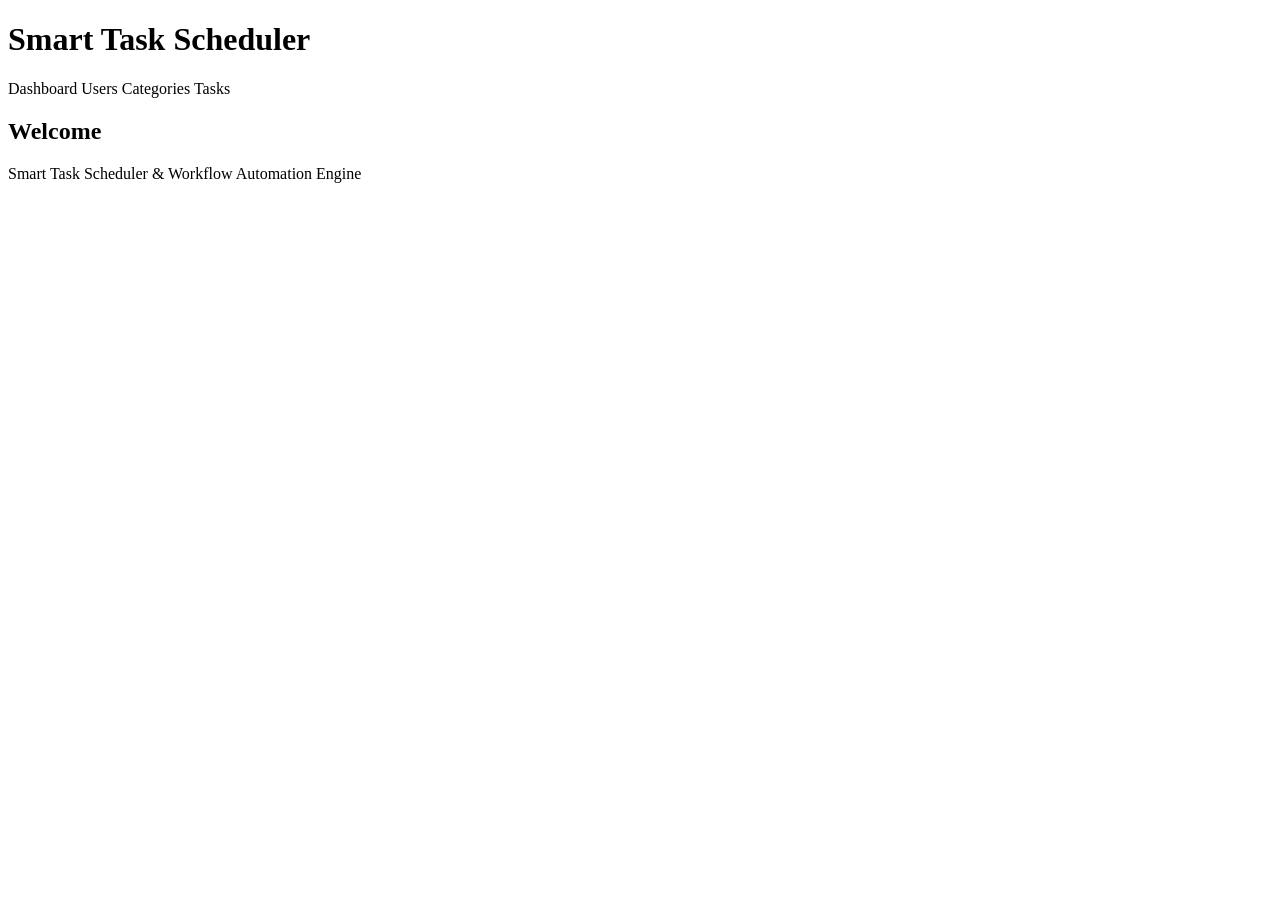
<file: src/main/resources/templates/index.html>
<!DOCTYPE html>
<html xmlns:th="http://www.thymeleaf.org">

<head>

<title>Smart Task Scheduler</title>

<link rel="stylesheet"
th:href="@{/css/style.css}">

</head>

<body>

<header>

<h1>Smart Task Scheduler</h1>

</header>

<nav>

<a th:href="@{/dashboard}">Dashboard</a>

<a th:href="@{/users}">Users</a>

<a th:href="@{/categories}">Categories</a>

<a th:href="@{/tasks}">Tasks</a>

</nav>

<div class="container">

<h2>Welcome</h2>

<p>

Smart Task Scheduler & Workflow Automation Engine

</p>

</div>

</body>

</html>
</file>
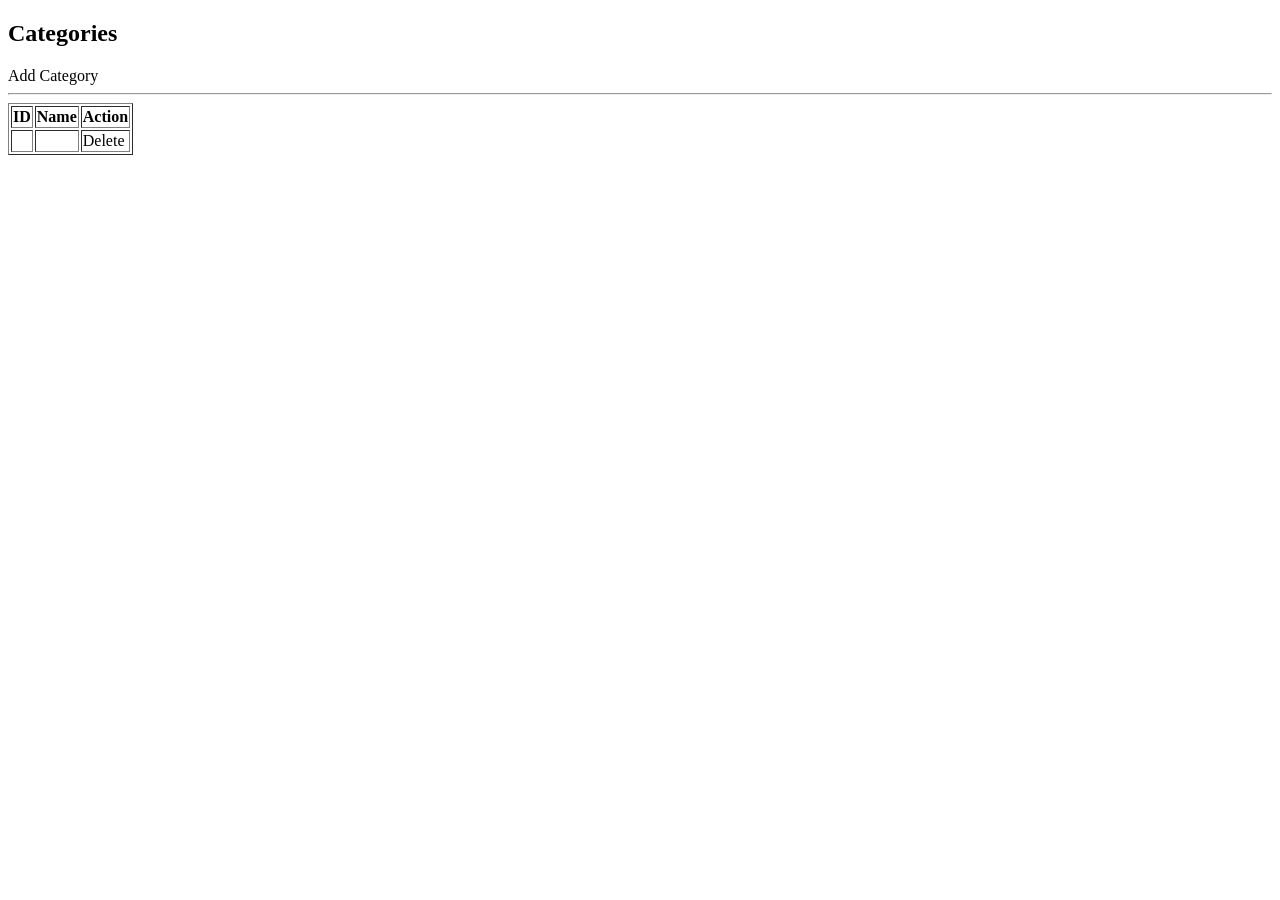
<file: src/main/resources/templates/categories.html>
<!DOCTYPE html>
<html xmlns:th="http://www.thymeleaf.org">
<head>
    <title>Categories</title>
</head>

<body>

<h2>Categories</h2>

<a th:href="@{/categories/new}">
    Add Category
</a>

<hr>

<table border="1">

    <tr>
        <th>ID</th>
        <th>Name</th>
        <th>Action</th>
    </tr>

    <tr th:each="category : ${categories}">

        <td th:text="${category.id}"></td>

        <td th:text="${category.name}"></td>

        <td>
            <a th:href="@{'/categories/delete/' + ${category.id}}">
                Delete
            </a>
        </td>

    </tr>

</table>

</body>
</html>
</file>
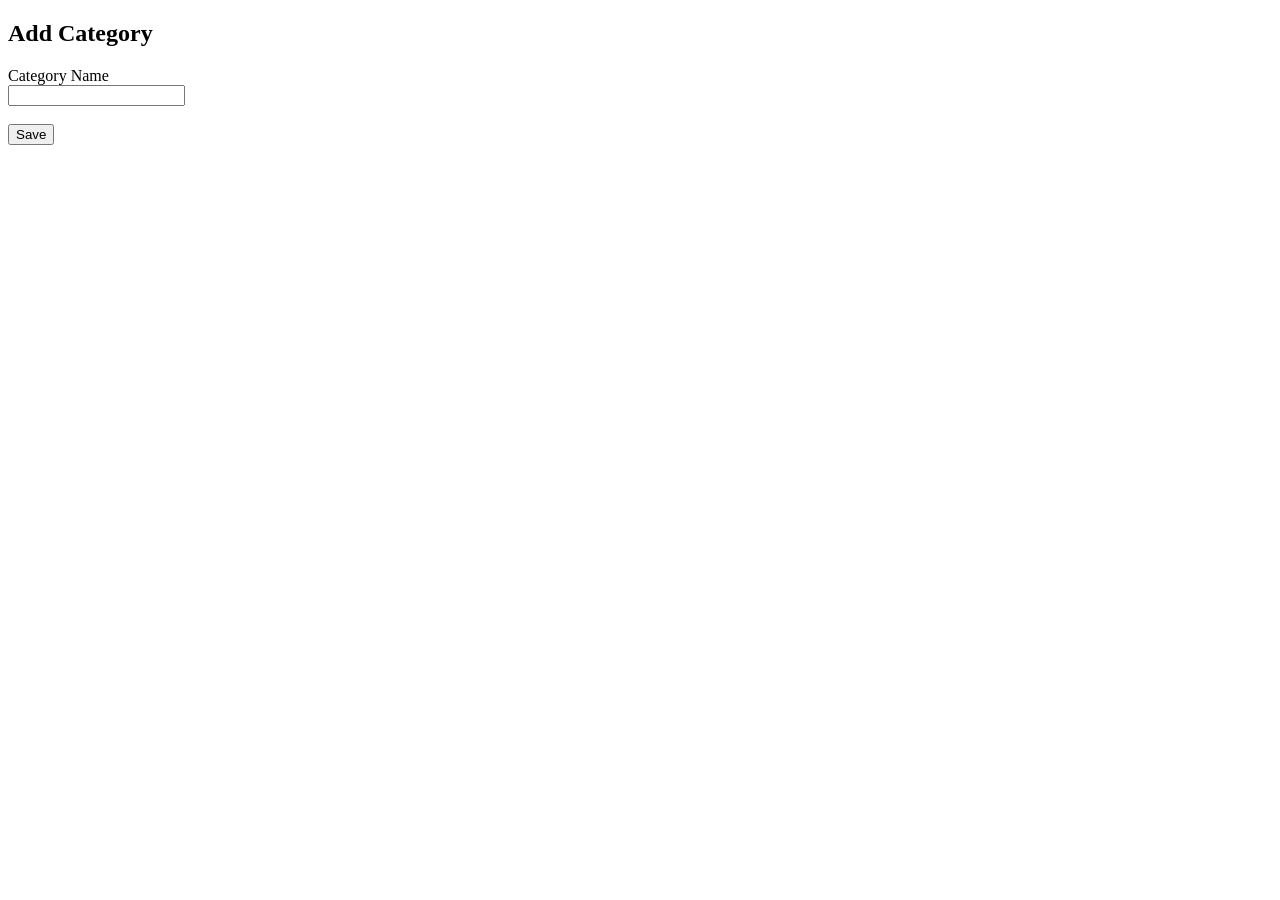
<file: src/main/resources/templates/category-form.html>
<!DOCTYPE html>
<html xmlns:th="http://www.thymeleaf.org">
<head>

<title>Add Category</title>

</head>

<body>

<h2>Add Category</h2>

<form
th:action="@{/categories/save}"
th:object="${category}"
method="post">

Category Name

<br>

<input
type="text"
th:field="*{name}">

<br><br>

<button type="submit">

Save

</button>

</form>

</body>
</html>
</file>
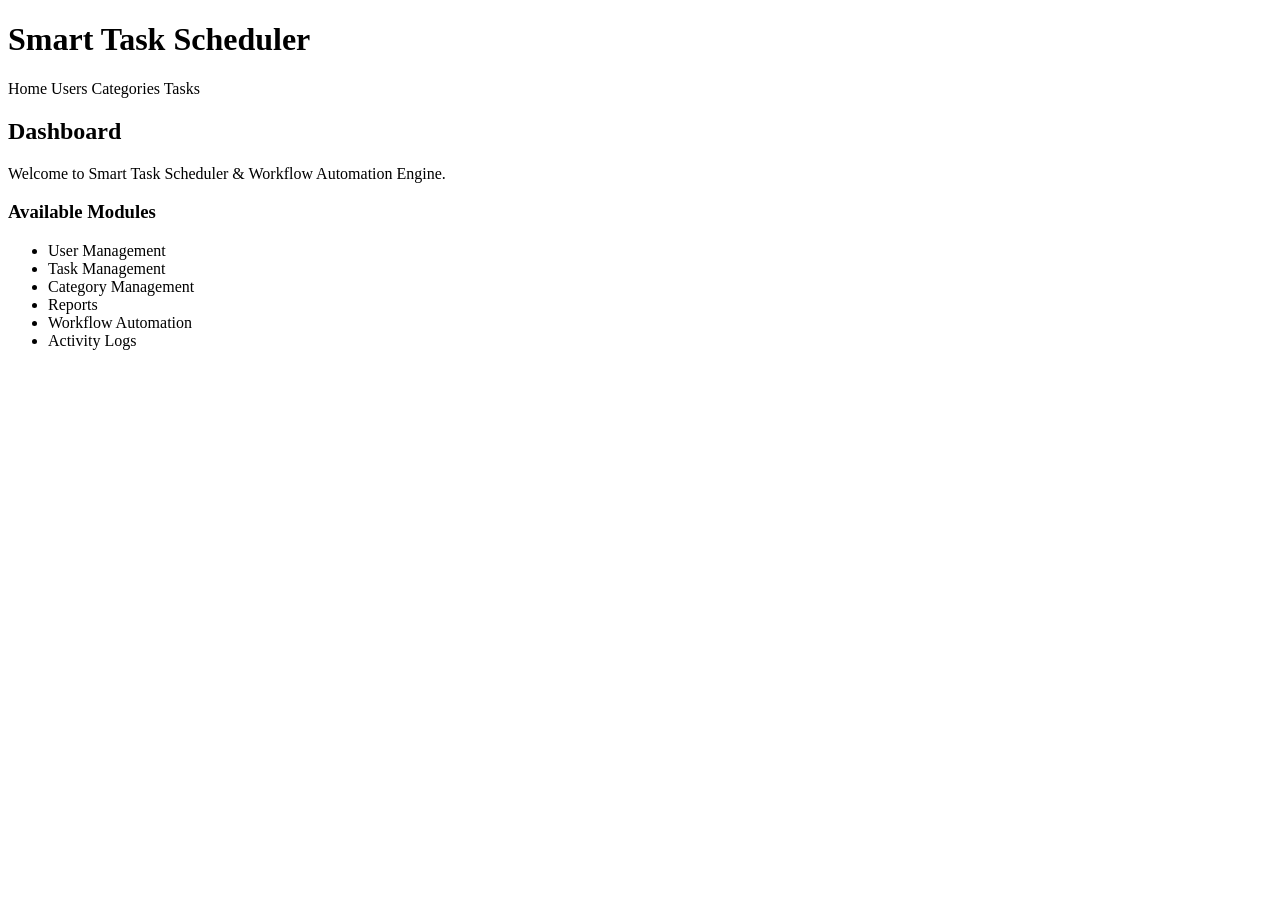
<file: src/main/resources/templates/dashboard.html>
<!DOCTYPE html>
<html xmlns:th="http://www.thymeleaf.org">

<head>

<title>Dashboard</title>

<link rel="stylesheet"
th:href="@{/css/style.css}">

</head>

<body>

<header>

<h1>Smart Task Scheduler</h1>

</header>

<nav>

<a th:href="@{/}">Home</a>

<a th:href="@{/users}">Users</a>

<a th:href="@{/categories}">Categories</a>

<a th:href="@{/tasks}">Tasks</a>

</nav>

<div class="container">

<h2>Dashboard</h2>

<p>

Welcome to Smart Task Scheduler & Workflow Automation Engine.

</p>

<h3>Available Modules</h3>

<ul>

<li>User Management</li>

<li>Task Management</li>

<li>Category Management</li>

<li>Reports</li>

<li>Workflow Automation</li>

<li>Activity Logs</li>

</ul>

</div>

</body>

</html>
</file>
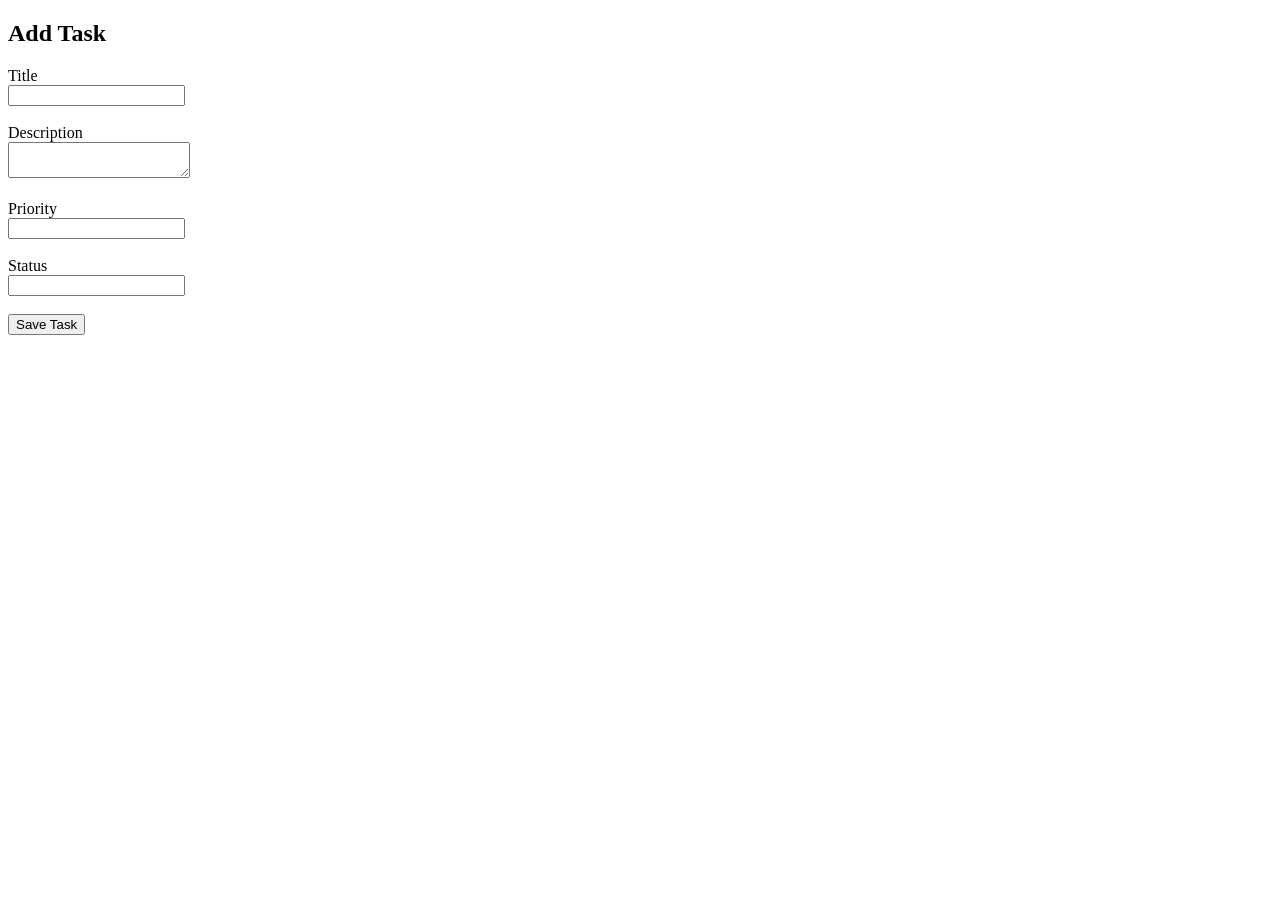
<file: src/main/resources/templates/task-form.html>
<!DOCTYPE html>
<html xmlns:th="http://www.thymeleaf.org">
<head>

<title>Add Task</title>

</head>

<body>

<h2>Add Task</h2>

<form
th:action="@{/tasks/save}"
th:object="${task}"
method="post">

Title

<br>

<input
type="text"
th:field="*{title}">

<br><br>

Description

<br>

<textarea
th:field="*{description}">
</textarea>

<br><br>

Priority

<br>

<input
type="text"
th:field="*{priority}">

<br><br>

Status

<br>

<input
type="text"
th:field="*{status}">

<br><br>

<button type="submit">

Save Task

</button>

</form>

</body>
</html>
</file>
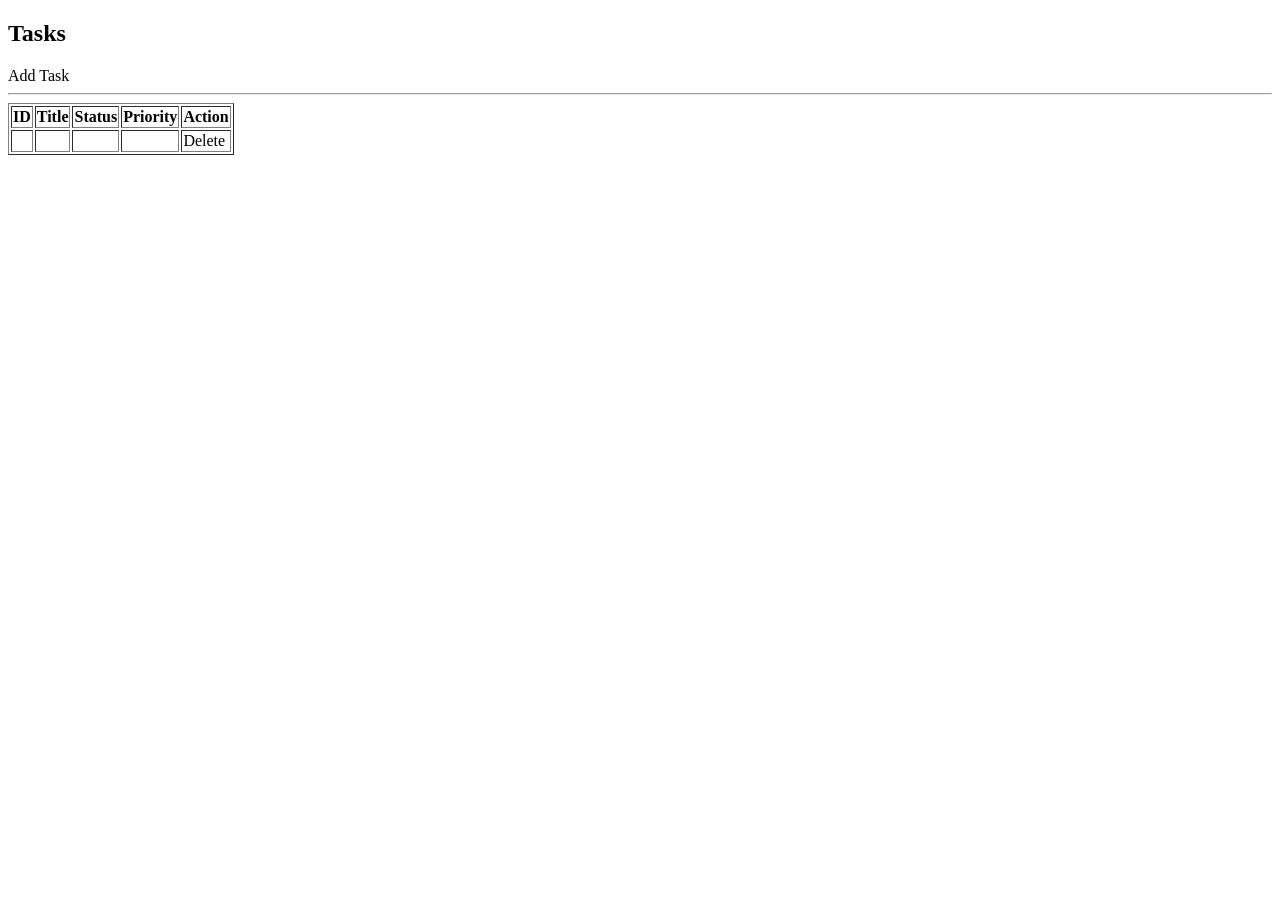
<file: src/main/resources/templates/tasks.html>
<!DOCTYPE html>
<html xmlns:th="http://www.thymeleaf.org">
<head>

<title>Tasks</title>

</head>

<body>

<h2>Tasks</h2>

<a th:href="@{/tasks/new}">

Add Task

</a>

<hr>

<table border="1">

<tr>

<th>ID</th>

<th>Title</th>

<th>Status</th>

<th>Priority</th>

<th>Action</th>

</tr>

<tr th:each="task : ${tasks}">

<td th:text="${task.id}"></td>

<td th:text="${task.title}"></td>

<td th:text="${task.status}"></td>

<td th:text="${task.priority}"></td>

<td>

<a th:href="@{'/tasks/delete/' + ${task.id}}">

Delete

</a>

</td>

</tr>

</table>

</body>
</html>
</file>
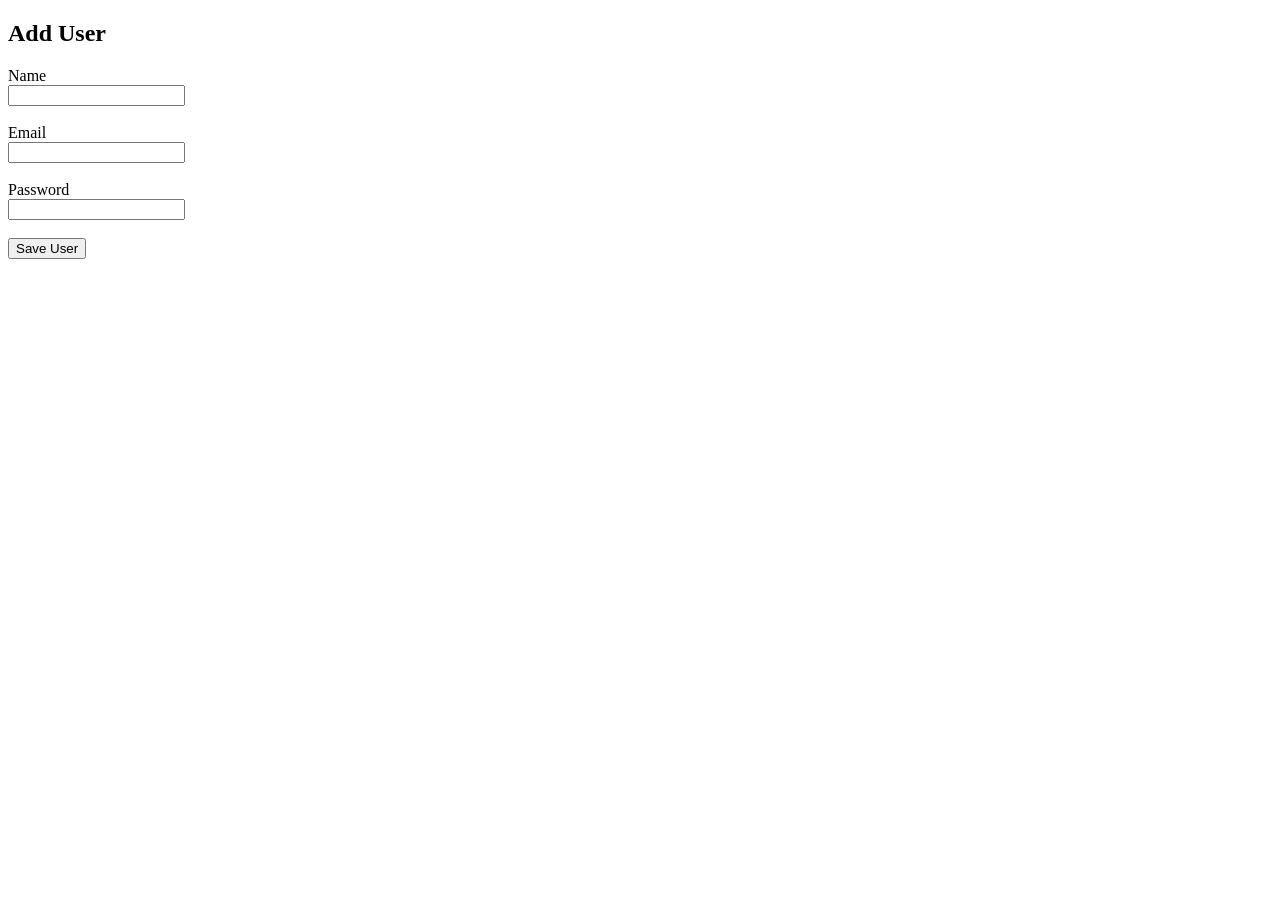
<file: src/main/resources/templates/user-form.html>
<!DOCTYPE html>
<html xmlns:th="http://www.thymeleaf.org">
<head>
    <title>Add User</title>
</head>

<body>

<h2>Add User</h2>

<form th:action="@{/users/save}" th:object="${user}" method="post">

Name

<br>

<input type="text" th:field="*{name}">

<br><br>

Email

<br>

<input type="email" th:field="*{email}">

<br><br>

Password

<br>

<input type="password" th:field="*{password}">

<br><br>

<button type="submit">

Save User

</button>

</form>

</body>
</html>
</file>
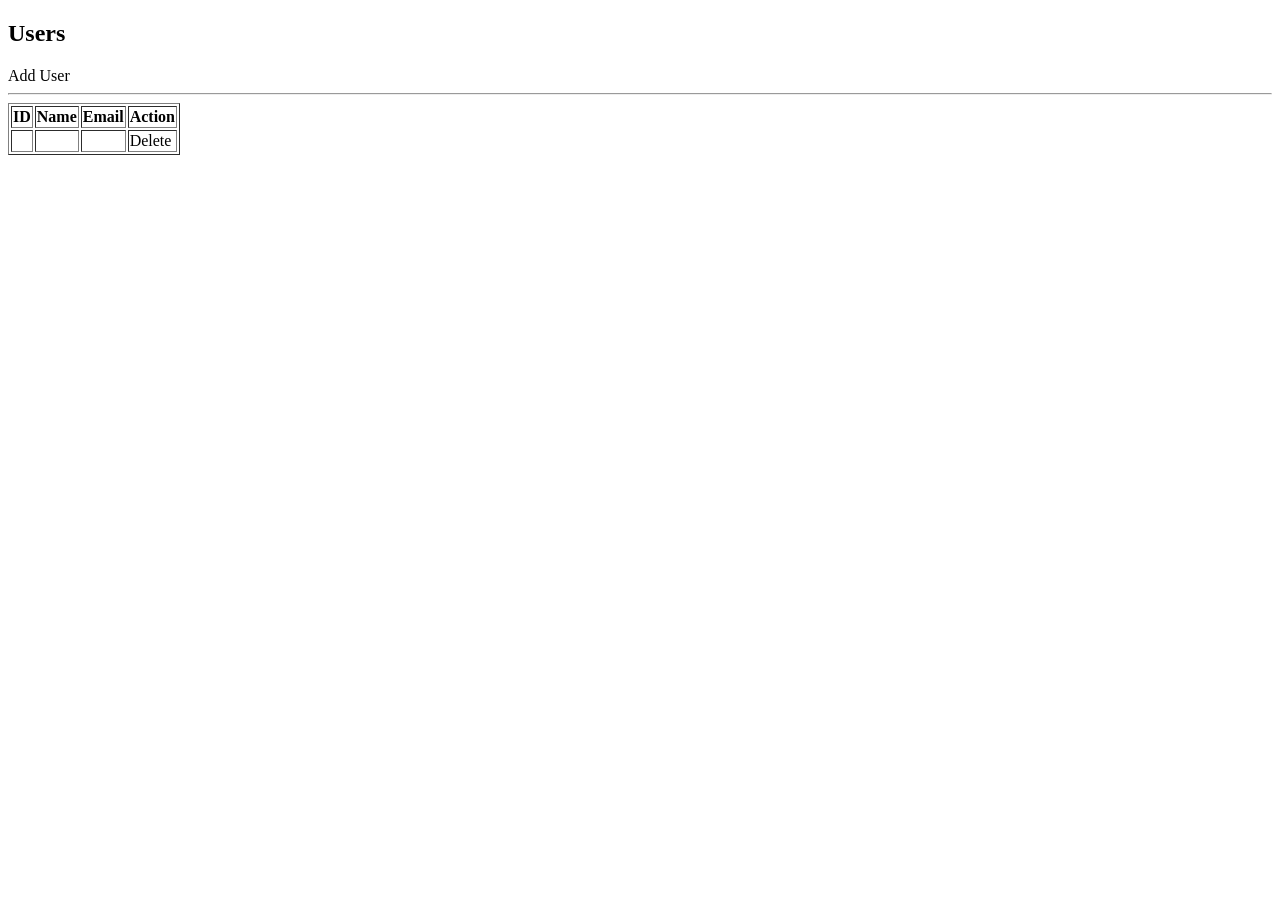
<file: src/main/resources/templates/users.html>
<!DOCTYPE html>
<html xmlns:th="http://www.thymeleaf.org">
<head>
    <title>Users</title>
</head>

<body>

<h2>Users</h2>

<a th:href="@{/users/new}">Add User</a>

<hr>

<table border="1">

<tr>
    <th>ID</th>
    <th>Name</th>
    <th>Email</th>
    <th>Action</th>
</tr>

<tr th:each="user : ${users}">

    <td th:text="${user.id}"></td>

    <td th:text="${user.name}"></td>

    <td th:text="${user.email}"></td>

    <td>

        <a th:href="@{'/users/delete/' + ${user.id}}">
            Delete
        </a>

    </td>

</tr>

</table>

</body>
</html>
</file>
